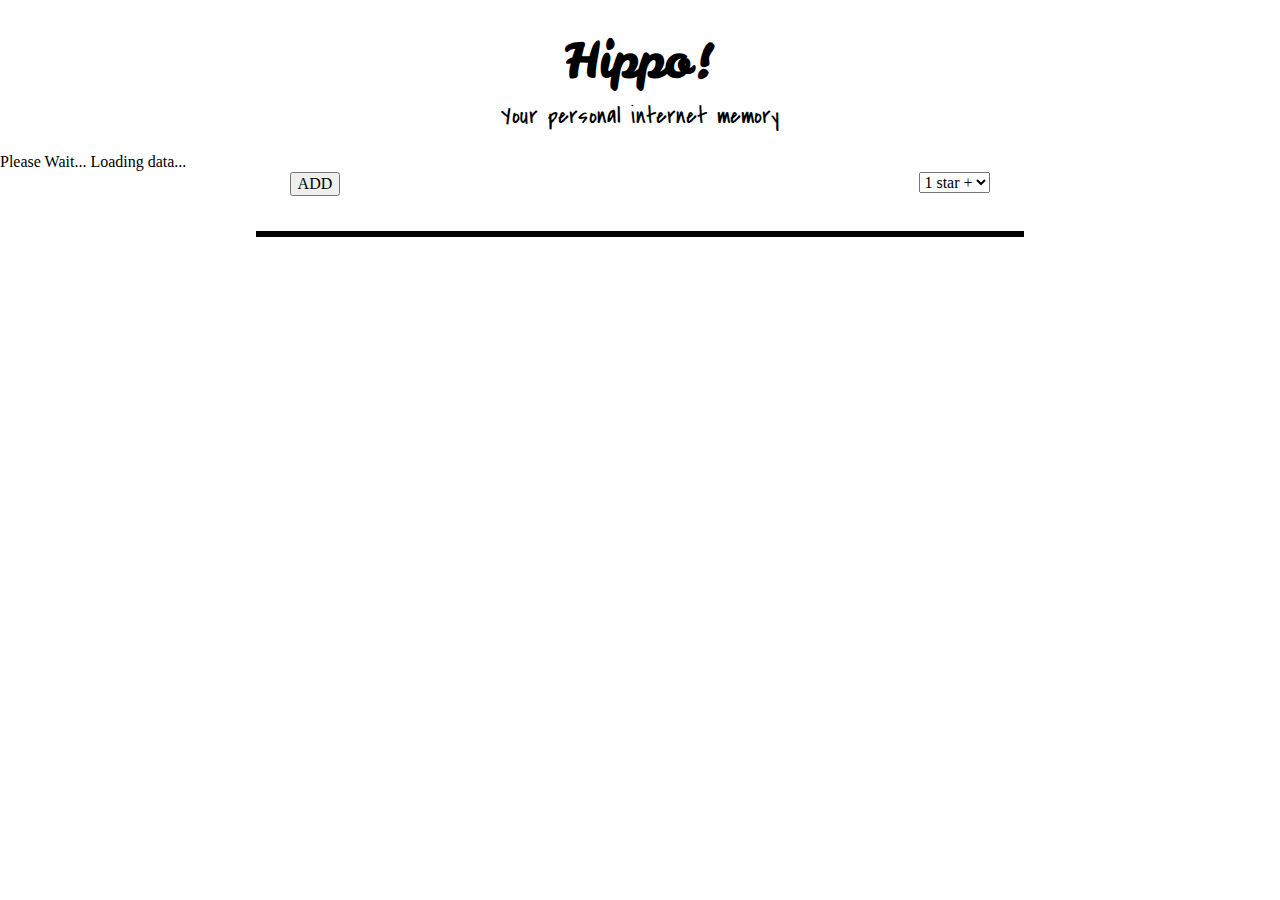
<file: index.html>
<!doctype html><html lang="en"><head><meta charset="UTF-8"/><meta name="viewport" content="width=device-width,initial-scale=1"/><link rel="shortcut icon" href="#"><title>Hippo - The Bookmark App</title><link href="https://fonts.googleapis.com/css2?family=Covered+By+Your+Grace&family=Leckerli+One&display=swap" rel="stylesheet"></head><body><header><div class="header"><h1>Hippo!</h1><p class="subtitle">Your personal internet memory</p><div class="hidden loading">Please Wait... Loading data...</div></div><div class="command-bar"><button class="add">ADD</button> <label for="rating-filter"><select class="filter" id="rating-filter" name="rating-filter"><option selected="selected" value="1">1 star +</option><option value="2">2 star +</option><option value="3">3 star +</option><option value="4">4 star +</option><option value="5">5 star</option></select></label></div><form class="hidden err-msg"><span>Err msg</span> <button class="errbtn">Ok</button></form></header><main><section class="container"><section class="bookmark-list"><section class="js-display-bookmarks"></section></section></section></main><script src="index_bundle.js"></script></body></html>
</file>
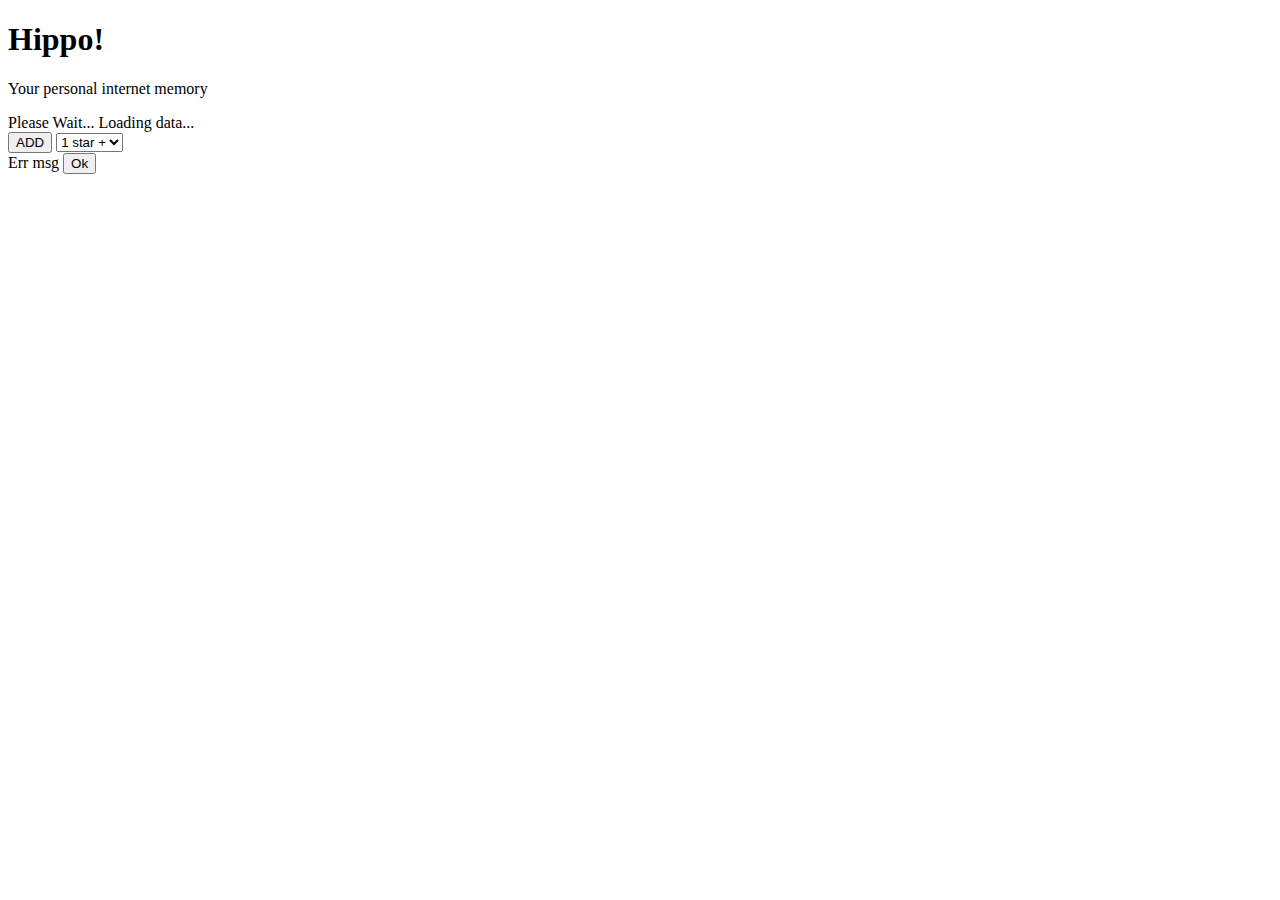
<file: src/index.html>
<!DOCTYPE html>
<html lang="en">
  <head>
    <meta charset="UTF-8" />
    <meta
      name="viewport"
      content="width=device-width, initial-scale=1.0"
    />
    <link rel="shortcut icon" href="#">
    <title>Hippo - The Bookmark App</title>
    <link href="https://fonts.googleapis.com/css2?family=Covered+By+Your+Grace&family=Leckerli+One&display=swap" rel="stylesheet">
  </head>
  <body>
    <header>
      <div class="header">
        <h1>Hippo!</h1>
        <p class='subtitle'>Your personal internet memory</p>
      <div class='hidden loading'> Please Wait... Loading data...</div>
      </div>
       <div class='command-bar'>
            <button class="add">ADD</button>
            <label for= "rating-filter"> 
                <select class='filter' id = "rating-filter" name="rating-filter">
                <option selected value="1">1 star + </option>
                <option value="2">2 star +</option>
                <option value="3">3 star +</option>
                <option value="4">4 star +</option>
                <option value="5">5 star </option>
            </select>
          </div>
          <form class="hidden err-msg">
            <span>Err msg</span>
           <button class='errbtn'> Ok</button>
        </div>
    </header>
    <main>
      <section class="container">
        <section class="bookmark-list">
          <section class="js-display-bookmarks">
          </section>
        </section>
      </section>
    </main>
  </body>
</html>
</file>
